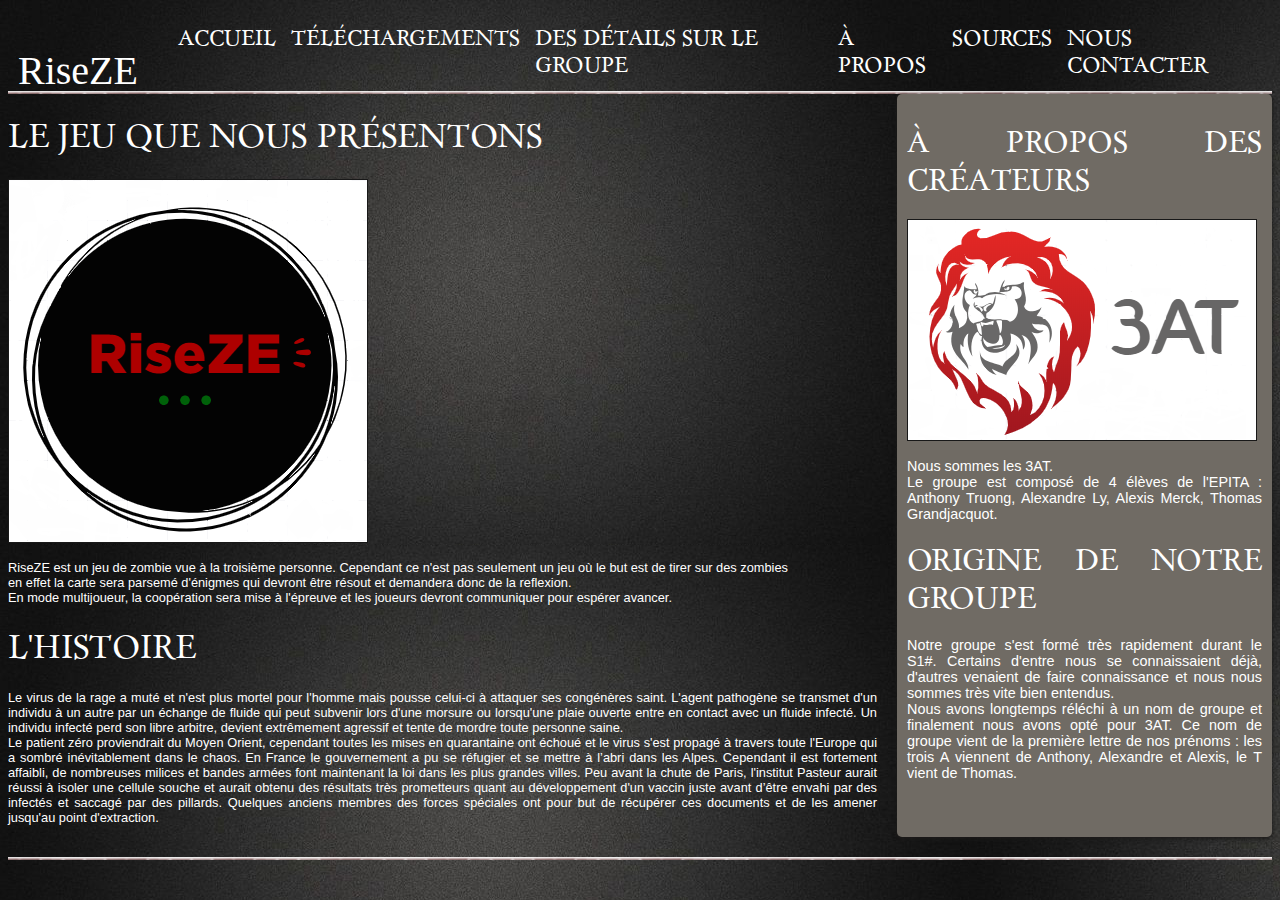
<file: index.html>
<!DOCTYPE html>
<html>
    <head>
        <meta charset="utf-8" />
        <link rel="stylesheet" href="style.css" />
        <title>RiseZE</title>
    </head>

    <body>
        <div id="bloc">
        <header>
            <div id="titreprincipal">
                <div id="logo">
                <h1>RiseZE</h1>
                </div>
            </div>
            <nav>
            <ul>
                <li><a href="#">Accueil</a></li>
                <li><a href="telecharger.html"> téléchargements</a></li>
                <li><a href="nous.html"> Des détails sur le groupe</a></li>
                <li><a href="Apropos.html"> à propos</a></li>
                <li><a href="Sources.html"> Sources</a></li>
                <li><a href="Contact.html">Nous contacter</a></li>
            </ul>
            </nav>
        </header>
        
        <section>
            <article>                
                <h1 id="jeu">Le jeu que nous présentons</h1>
                <img src="logo_RiseZE.PNG" alt="logo RiseZE" id="logo2" /> 
                <p>RiseZE est un jeu de zombie vue à la troisième personne. Cependant ce n'est pas seulement un jeu où le but est de tirer sur des zombies <br/>
                   en effet la carte sera parsemé d'énigmes qui devront être résout et demandera donc de la reflexion.<br/>
                   En mode multijoueur, la coopération sera mise à l'épreuve et les joueurs devront communiquer pour espérer avancer.
                </p>
                <h1> L'histoire </h1>
                <p> Le virus de la rage a muté et n'est plus mortel pour l'homme mais pousse celui-ci à attaquer ses congénères saint. L'agent pathogène se transmet d'un individu à un autre par un échange de fluide qui peut subvenir lors d'une morsure ou lorsqu'une plaie ouverte entre en contact avec un fluide infecté. Un individu infecté perd son libre arbitre, devient extrêmement agressif et tente de mordre toute personne saine.<br/>
                	
                Le patient zéro proviendrait du Moyen Orient, cependant toutes les mises en quarantaine ont échoué et le virus s'est propagé à travers toute l'Europe qui a sombré inévitablement dans le chaos. En France le gouvernement a pu se réfugier et se mettre à l’abri dans les Alpes. Cependant il est fortement affaibli, de nombreuses milices et bandes armées font maintenant la loi dans les plus grandes villes. Peu avant la chute de Paris, l'institut Pasteur aurait réussi à isoler une cellule souche et aurait obtenu des résultats très prometteurs quant au développement d'un vaccin juste avant d’être envahi par des infectés et saccagé par des pillards. Quelques anciens membres des forces spéciales ont pour but de récupérer ces documents et de les amener jusqu'au point d'extraction. </p>
            </article>
            <aside>
                <h1 id="3AT">À propos des créateurs</h1>
                <img src="logo_groupe.PNG" alt="logo du groupe" id="logo1"  /> 
                <p>Nous sommes les 3AT.<br/> Le groupe est composé de 4 élèves de l'EPITA : Anthony Truong, Alexandre Ly, Alexis Merck, Thomas Grandjacquot.</p>
                <h1>Origine de notre groupe</h1>
                <p>Notre groupe s'est formé très rapidement durant le S1#. Certains d'entre nous se connaissaient déjà, d'autres venaient de faire connaissance et nous nous sommes très vite bien entendus.<br/>
                Nous avons longtemps réléchi à un nom de groupe et finalement nous avons opté pour 3AT. Ce nom de groupe vient de la première lettre de nos prénoms : les trois A viennent de Anthony, Alexandre et Alexis, le T vient de Thomas.</p>
            </aside>
        </section>
        
        <footer>
        </footer>
        </div>
    </body>
</html>
</file>
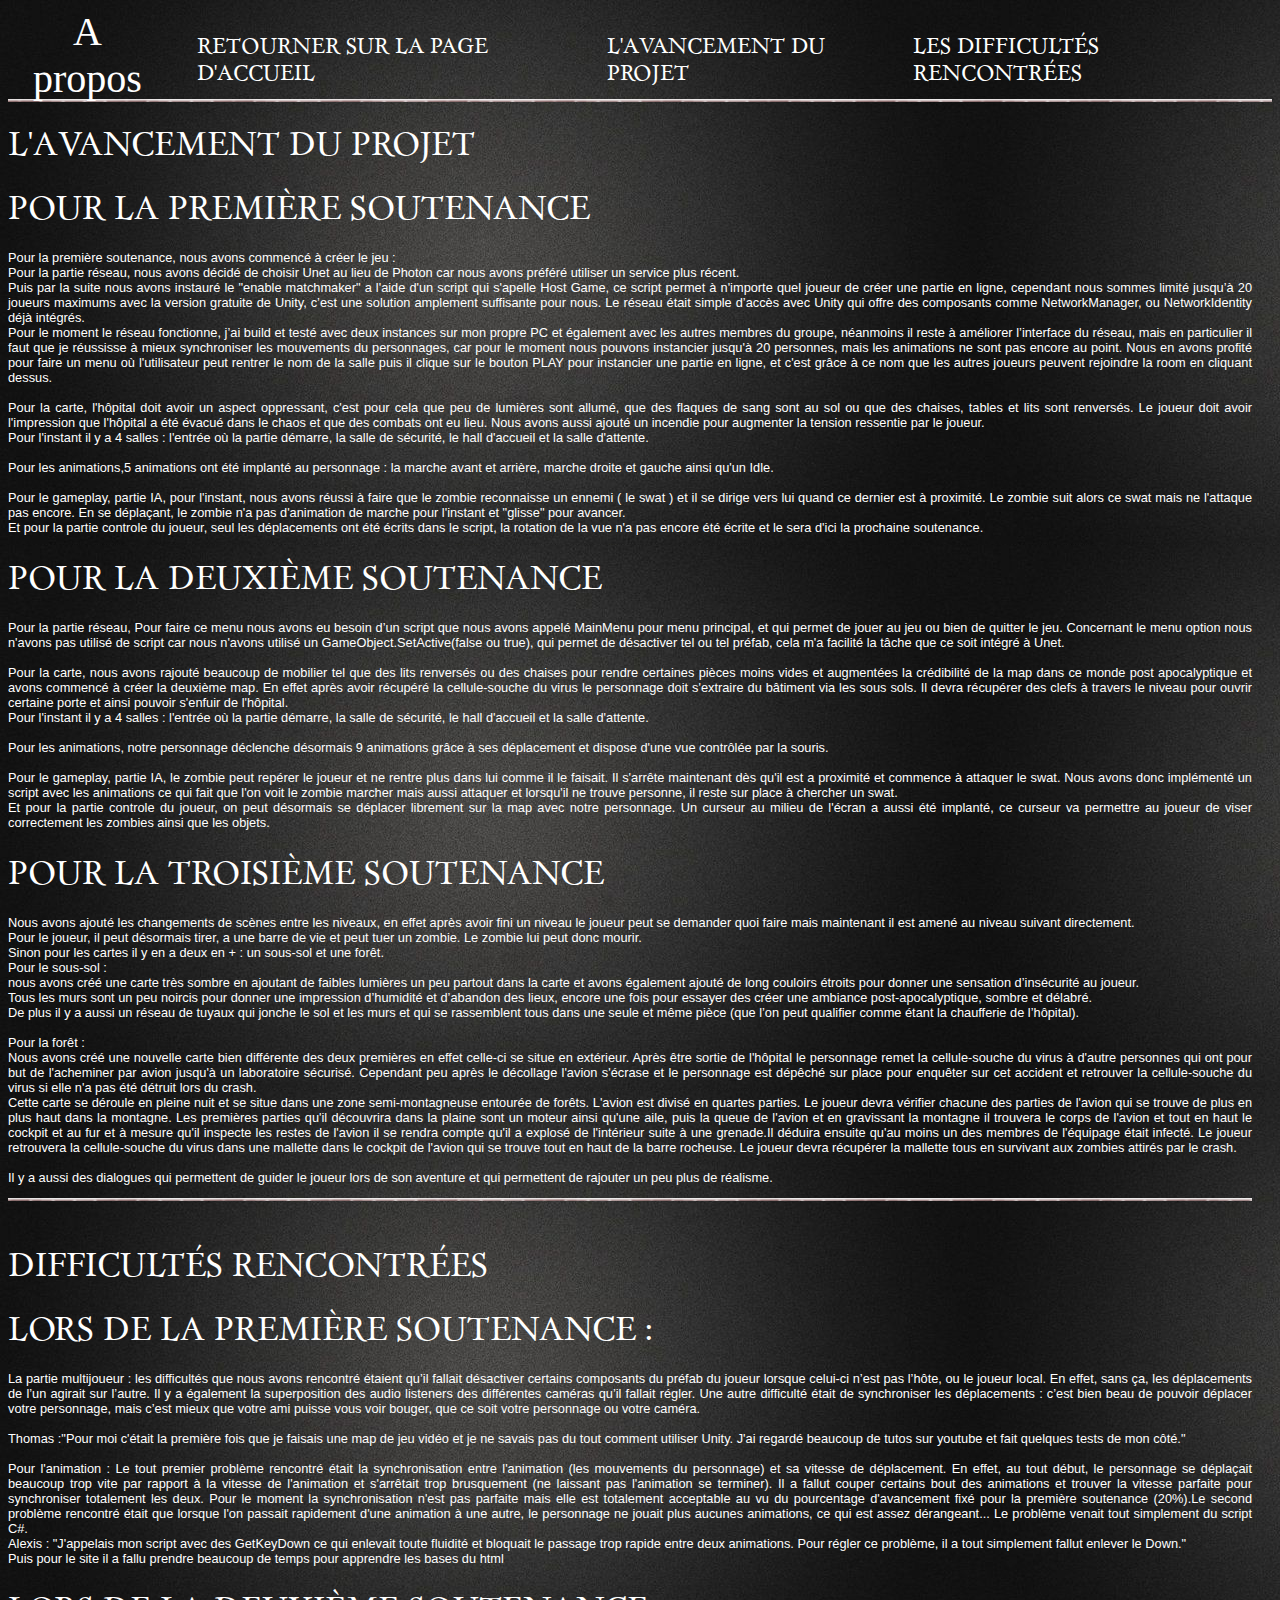
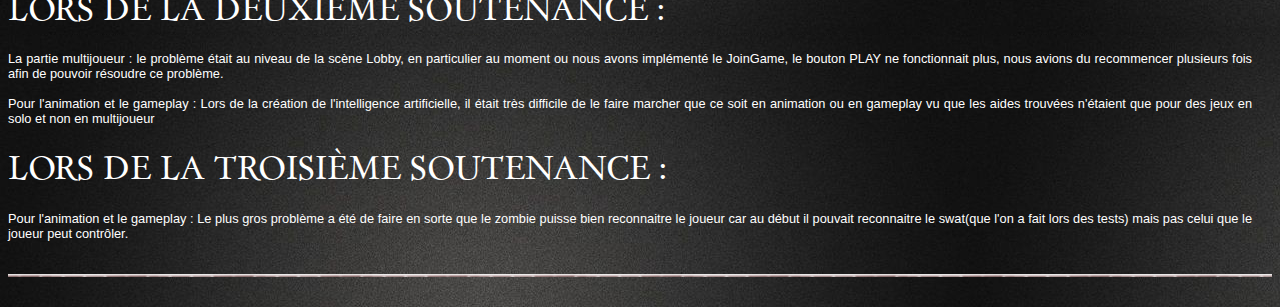
<file: Apropos.html>
<!DOCTYPE html>
<html>
    <head>
        <!-- En-tête de la page -->
        <meta charset="utf-8" />
        <link rel="stylesheet" href="style.css" />
        <title>A propos</title>
    </head>

    <body>
        <!-- Corps de la page -->
        <header>
            <div id="titreprincipal">
                <div id="logo">
                <h1>A propos</h1>
                </div>
            </div>
         <nav>
            <ul>
                <li><a href="index.html"> Retourner sur la page d'accueil </a></li>
                <li><a href="#at"> L'avancement du projet </a></li>
                <li><a href="#al"> Les difficultés rencontrées </a></li>
            </ul>
        </nav>
        </header>
        <section>
        <article>
        <h1 id="at"> L'avancement du projet </h1>
        <h1> Pour la première soutenance </h1>
        <p>
            Pour la première soutenance, nous avons commencé à créer le jeu :</br>
            Pour la partie réseau, nous avons décidé de choisir Unet au lieu de Photon car nous avons préféré utiliser un service plus récent.
            </br>
            Puis par la suite nous avons instauré le "enable matchmaker" a l'aide d'un script qui s'apelle Host Game, ce script permet à n'importe quel joueur de créer une partie en ligne, cependant nous sommes limité jusqu’à 20 joueurs maximums avec la version gratuite de Unity, c’est une solution amplement suffisante pour nous. Le réseau était simple d’accès avec Unity qui offre des composants comme NetworkManager, ou NetworkIdentity déjà intégrés.
            </br>
            Pour le moment le réseau fonctionne, j’ai build et testé avec deux instances sur mon propre PC et également avec les autres membres du groupe, néanmoins il reste à améliorer l’interface du réseau, mais en particulier il faut que je réussisse à mieux synchroniser les mouvements du personnages, car pour le moment nous pouvons instancier jusqu'à 20 personnes, mais les animations ne sont pas encore au point.
            Nous en avons profité pour faire un menu où l'utilisateur peut rentrer le nom de la salle puis il clique sur le bouton PLAY pour instancier une partie en ligne, et c'est grâce à ce nom que les autres joueurs peuvent rejoindre la room en cliquant dessus.
            </br>
            </br>
            Pour la carte, l'hôpital doit avoir un aspect oppressant, c'est pour cela que peu de lumières sont allumé, que des flaques de sang sont au sol ou que des chaises, tables et lits sont renversés. Le joueur doit avoir l'impression que l'hôpital a été évacué dans le chaos et que des combats ont eu lieu. Nous avons aussi ajouté un incendie pour augmenter la tension ressentie par le joueur.
            </br>
            Pour l'instant il y a 4 salles : l'entrée où la partie démarre, la salle de sécurité, le hall d'accueil et la salle d'attente.
            </br>
            </br>
            Pour les animations,5 animations ont été implanté au personnage : la marche avant et arrière, marche droite et gauche ainsi qu'un Idle.
            </br>
            </br>
            Pour le gameplay, partie IA, pour l'instant, nous avons réussi à faire que le zombie reconnaisse un ennemi ( le swat ) et il se dirige vers lui quand ce dernier est à proximité. Le zombie suit alors ce swat mais ne l'attaque pas encore. En se déplaçant, le zombie n'a pas d'animation de marche pour l'instant et "glisse" pour avancer.
            </br>
            Et pour la partie controle du joueur, seul les déplacements ont été écrits dans le script, la rotation de la vue n'a pas encore été écrite et le sera d'ici la prochaine soutenance.
        </p>
        <h1> Pour la deuxième soutenance </h1>
        <p>
            Pour la partie réseau, Pour faire ce menu nous avons eu besoin d’un script que nous avons appelé MainMenu pour menu principal, et qui permet de jouer au jeu ou bien de quitter le jeu. Concernant le menu option nous n'avons pas utilisé de script car nous n'avons utilisé un GameObject.SetActive(false ou true), qui permet de désactiver tel ou tel préfab, cela m'a facilité la tâche que ce soit intégré à Unet.
            </br>
            </br>
            Pour la carte, nous avons rajouté beaucoup de mobilier tel que des lits renversés ou des chaises pour rendre certaines pièces moins vides et augmentées la crédibilité de la map dans ce monde post apocalyptique et avons commencé à créer la deuxième map. En effet après avoir récupéré la cellule-souche du virus le personnage doit s'extraire du bâtiment via les sous sols. Il devra récupérer des clefs à travers le niveau pour ouvrir certaine porte et ainsi pouvoir s'enfuir de l'hôpital.
            </br>
            Pour l'instant il y a 4 salles : l'entrée où la partie démarre, la salle de sécurité, le hall d'accueil et la salle d'attente.
            </br>
            </br>
            Pour les animations, notre personnage déclenche désormais 9 animations grâce à ses déplacement et dispose d'une vue contrôlée par la souris.
            </br>
            </br>
            Pour le gameplay, partie IA, le zombie peut repérer le joueur et ne rentre plus dans lui comme il le faisait. Il s'arrête maintenant dès qu'il est a proximité et commence à attaquer le swat. Nous avons donc implémenté un script avec les animations ce qui fait que l'on voit le zombie marcher mais aussi attaquer et lorsqu'il ne trouve personne, il reste sur place à chercher un swat.
            </br>
            Et pour la partie controle du joueur, on peut désormais se déplacer librement sur la map avec notre personnage. Un curseur au milieu de l'écran a aussi été implanté, ce curseur va permettre au joueur de viser correctement les zombies ainsi que les objets.
        </p>
        <h1> Pour la troisième soutenance </h1>
        <p>
            Nous avons ajouté les changements de scènes entre les niveaux, en effet après avoir fini un niveau le joueur peut se demander quoi faire mais maintenant il est amené au niveau suivant directement.</br>
            Pour le joueur, il peut désormais tirer, a une barre de vie et peut tuer un zombie. Le zombie lui peut donc mourir.</br>
            Sinon pour les cartes il y en a deux en + : un sous-sol et une forêt.<br>
            Pour le sous-sol :<br> nous avons créé une carte très sombre en ajoutant de faibles lumières un peu partout dans la carte et avons également ajouté de long couloirs étroits pour donner une sensation d’insécurité au joueur.<br>
            Tous les murs sont un peu noircis pour donner une impression d’humidité et d’abandon des lieux, encore une fois pour essayer des créer une ambiance post-apocalyptique, sombre et délabré.<br>
            De plus il y a aussi un réseau de tuyaux qui jonche le sol et les murs et qui se rassemblent tous dans une seule et même pièce (que l’on peut qualifier comme étant la chaufferie de l’hôpital).<br>
            <br>
            Pour la forêt :<br> Nous avons créé une nouvelle carte bien différente des deux premières en effet celle-ci se situe en extérieur. Après être sortie de l'hôpital le personnage remet la cellule-souche du virus à d'autre personnes qui ont pour but de l'acheminer par avion jusqu'à un laboratoire sécurisé. Cependant peu après le décollage l'avion s'écrase et le personnage est dépêché sur place pour enquêter sur cet accident et retrouver la cellule-souche du virus si elle n'a pas été détruit lors du crash.<br>
            Cette carte se déroule en pleine nuit et se situe dans une zone semi-montagneuse entourée de forêts. L'avion est divisé en quartes parties. Le joueur devra vérifier chacune des parties de l'avion qui se trouve de plus en plus haut dans la montagne. Les premières parties qu'il découvrira dans la plaine sont un moteur ainsi qu'une aile, puis la queue de l'avion et en gravissant la montagne il trouvera le corps de l'avion et tout en haut le cockpit et au fur et à mesure qu'il inspecte les restes de l'avion il se rendra compte qu'il a explosé de l'intérieur suite à une grenade.Il déduira ensuite qu'au moins un des membres de l'équipage était infecté. Le joueur retrouvera la cellule-souche du virus dans une mallette dans le cockpit de l'avion qui se trouve tout en haut de la barre rocheuse. Le joueur devra récupérer la mallette tous en survivant aux zombies attirés par le crash.<br>
            <br>
            Il y a aussi des dialogues qui permettent de guider le joueur lors de son aventure et qui permettent de rajouter un peu plus de réalisme.

        </p>
        <footer>
        </footer>
        <h1 id="al"> Difficultés rencontrées</h1>
        <h1>Lors de la première soutenance : </h1>
        <p>
            La partie multijoueur : les difficultés que nous avons rencontré étaient qu’il fallait désactiver certains composants du préfab du joueur lorsque celui-ci n’est pas l’hôte, ou le joueur local. En effet, sans ça, les déplacements de l’un agirait sur l’autre. Il y a également la superposition des audio listeners des différentes caméras qu’il fallait régler. Une autre difficulté était de synchroniser les déplacements : c’est bien beau de pouvoir déplacer votre personnage, mais c’est mieux que votre ami puisse vous voir bouger, que ce soit votre personnage ou votre caméra.
            </br>
            </br>
            Thomas :"Pour moi c'était la première fois que je faisais une map de jeu vidéo et je ne savais pas du tout comment utiliser Unity. J'ai regardé beaucoup de tutos sur youtube et fait quelques tests de mon côté."
            </br>
            </br>
             Pour l'animation : Le tout premier problème rencontré était la synchronisation entre l'animation (les mouvements du personnage) et sa vitesse de déplacement. En effet, au tout début, le personnage se déplaçait beaucoup trop vite par rapport à la vitesse de l'animation et s'arrêtait trop brusquement (ne laissant pas l'animation se terminer). Il a fallut couper certains bout des animations et trouver la vitesse parfaite pour synchroniser totalement les deux. Pour le moment la synchronisation n'est pas parfaite mais elle est totalement acceptable au vu du pourcentage d'avancement fixé pour la première soutenance (20%).Le second problème rencontré était que lorsque l'on passait rapidement d'une animation à une autre, le personnage ne jouait plus aucunes animations, ce qui est assez dérangeant... Le problème venait tout simplement du script C#.
            </br>
             Alexis : "J'appelais mon script avec des GetKeyDown ce qui enlevait toute fluidité et bloquait le passage trop rapide entre deux animations. Pour régler ce problème, il a tout simplement fallut enlever le Down."
             <br>
             Puis pour le site il a fallu prendre beaucoup de temps pour apprendre les bases du html
        </p>
        <h1>Lors de la deuxième soutenance : </h1>
        <p>
            La partie multijoueur : le problème était au niveau de la scène Lobby, en particulier au moment ou nous avons implémenté le JoinGame, le bouton PLAY ne fonctionnait plus, nous avions du recommencer plusieurs fois afin de pouvoir résoudre ce problème.
            </br>
            </br>
             Pour l'animation et le gameplay : Lors de la création de l'intelligence artificielle, il était très difficile de le faire marcher que ce soit en animation ou en gameplay vu que les aides trouvées n'étaient que pour des jeux en solo et non en multijoueur
        </p>

        <h1>Lors de la troisième soutenance : </h1>
        <p>
             Pour l'animation et le gameplay : Le plus gros problème a été de faire en sorte que le zombie puisse bien reconnaitre le joueur car au début il pouvait reconnaitre le swat(que l'on a fait lors des tests) mais pas celui que le joueur peut contrôler.<br>
        </p>

        </article>
        </section>
        <footer>
        </footer>
    </body>
</html>
</file>
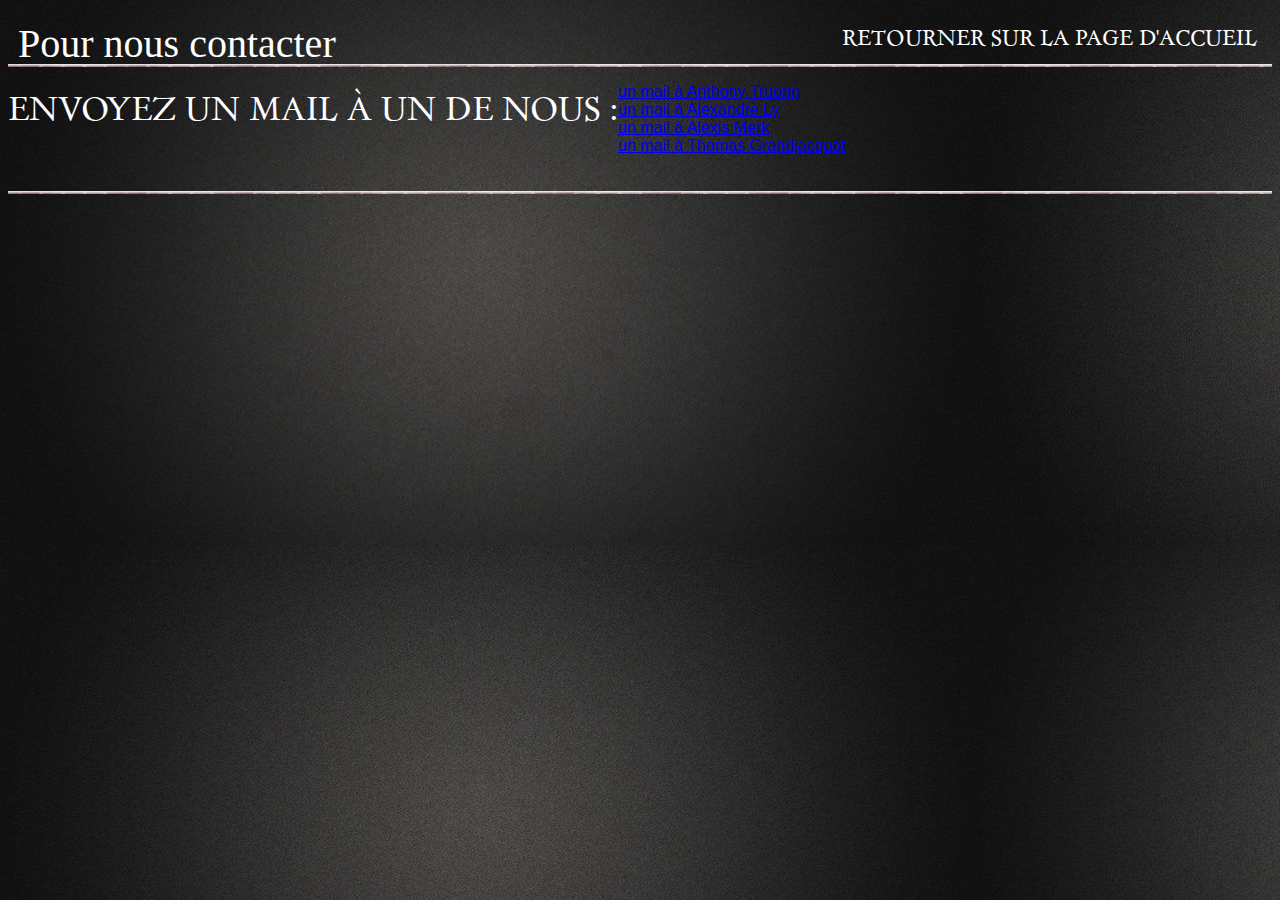
<file: Contact.html>
<!DOCTYPE html>
<html>
    <head>
        <!-- En-tête de la page -->
        <meta charset="utf-8" />
        <link rel="stylesheet" href="style.css" />
        <title>Contact 3AT</title>
    </head>

    <body>
        <!-- Corps de la page -->
        <header>
        <div id="titreprincipal">
                <div id="logo">
                <h1>Pour nous contacter</h1>
                </div>
            </div>
        <nav>
            <ul>
                <li><a href="index.html"> Retourner sur la page d'accueil </a></li>
            </ul>
        </nav>
        </header>
        <section>
         <h1>Envoyez un mail à un de nous : </h1>
         <p>
         	<a href="mailto:anthony1.truong@epita.fr"> un mail à Anthony Truong </a><br>
            <a href="mailto:alexandre.ly@epita.fr"> un mail à Alexandre Ly </a><br>
            <a href="mailto:alexis.merk@epita.fr"> un mail à Alexis Merk </a><br>
            <a href="mailto:thomas.grandjacquot@epita.fr"> un mail à Thomas Grandjacquot </a><br>
         </p>
        </section>
        <footer>
        </footer>
    </body>
</html>
</file>
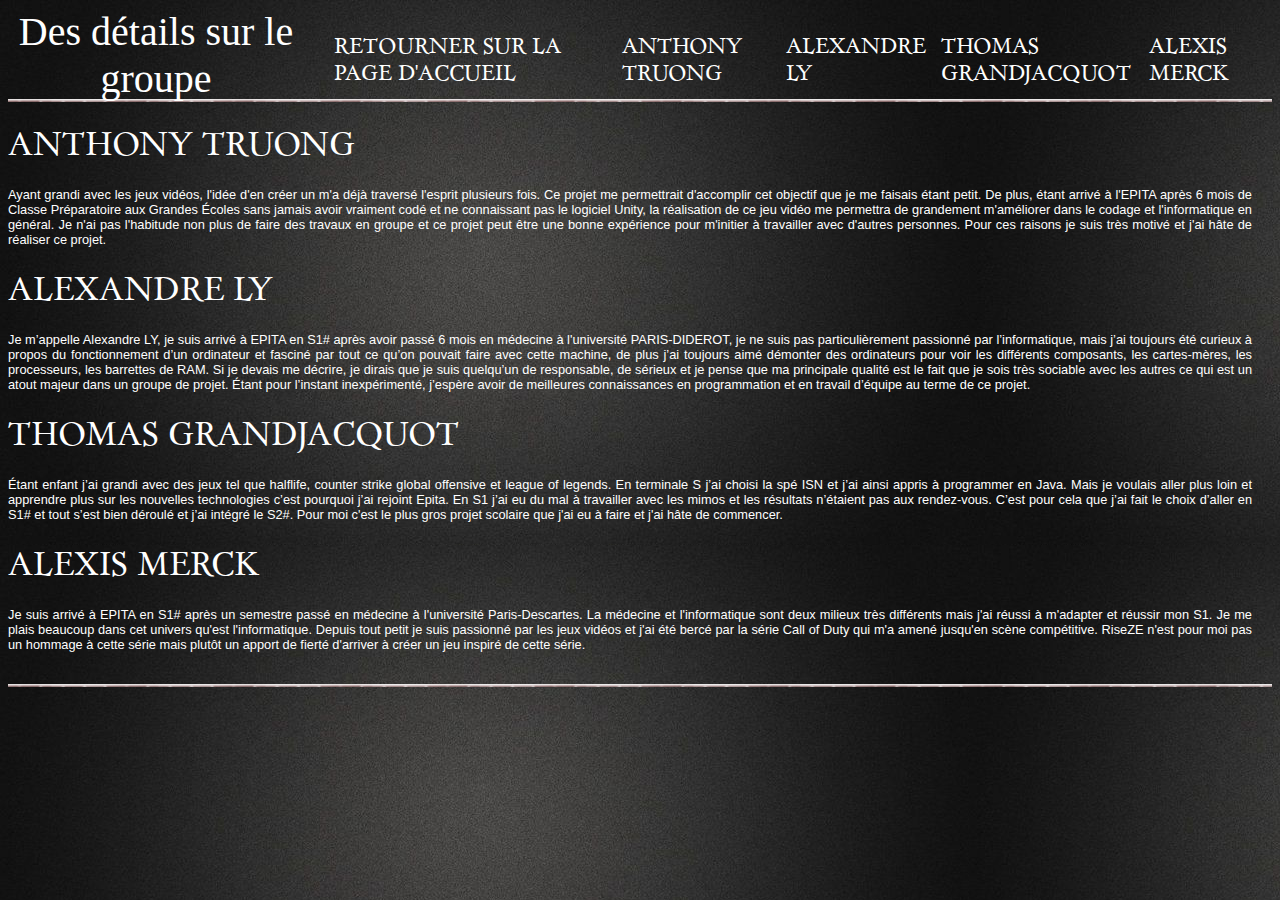
<file: nous.html>
<!DOCTYPE html>
<html>
    <head>
        <!-- En-tête de la page -->
        <meta charset="utf-8" />
        <link rel="stylesheet" href="style.css" />
        <title>Des détails sur le groupe</title>
    </head>

    <body>
        <!-- Corps de la page -->
        <header>
            <div id="titreprincipal">
                <div id="logo">
                <h1>Des détails sur le groupe</h1>
                </div>
            </div>
         <nav>
            <ul>
                <li><a href="index.html"> Retourner sur la page d'accueil </a></li>
                <li><a href="#at"> Anthony Truong </a></li>
                <li><a href="#al"> Alexandre Ly </a></li>
                <li><a href="#tg"> Thomas Grandjacquot </a></li>
                <li><a href="#am"> Alexis Merck </a></li>
            </ul>
        </nav>
        </header>
        <section>
        <article>
        <h1 id="at"> Anthony Truong </h1>
        <p>
            Ayant grandi avec les jeux vidéos, l'idée d'en créer un m'a déjà traversé l'esprit plusieurs fois. Ce projet me permettrait d'accomplir cet objectif que je me faisais étant petit. De plus, étant arrivé à l'EPITA après 6 mois de Classe Préparatoire aux Grandes Écoles sans jamais avoir vraiment codé et ne connaissant pas le logiciel Unity, la réalisation de ce jeu vidéo me permettra de grandement m'améliorer dans le codage et l'informatique en général. Je n'ai pas l'habitude non plus de faire des travaux en groupe et ce projet peut être une bonne expérience pour m'initier à travailler avec d'autres personnes. Pour ces raisons je suis très motivé et j'ai hâte de réaliser ce projet.
        </p>
        <h1 id="al"> Alexandre Ly </h1>
        <p>
            Je m’appelle Alexandre LY, je suis arrivé à EPITA en S1#  après avoir passé 6 mois  en médecine à l'université PARIS-DIDEROT, je ne suis pas particulièrement passionné par l’informatique, mais j’ai toujours été curieux à propos du fonctionnement d’un ordinateur et fasciné par tout ce qu’on pouvait faire avec cette machine, de plus j’ai toujours aimé démonter des ordinateurs pour voir les différents composants, les cartes-mères, les processeurs, les barrettes de RAM. Si je devais me décrire, je dirais que je suis quelqu’un de responsable, de sérieux et je pense que ma principale qualité est le fait que je sois très sociable avec les autres ce qui est un atout majeur dans un groupe de projet. Étant pour l’instant inexpérimenté, j’espère avoir de meilleures connaissances en programmation et en travail d’équipe au terme de ce projet.
        </p>
        <h1 id="tg"> Thomas Grandjacquot </h1>
        <p>
            Étant enfant j’ai grandi avec des jeux tel que halflife,  counter strike global offensive et league of legends. En terminale S j’ai choisi la spé ISN et j’ai ainsi appris à programmer en Java. Mais je voulais aller plus loin et apprendre plus sur les nouvelles technologies c’est pourquoi j’ai rejoint Epita.  En S1 j’ai eu du mal à travailler avec les mimos et les résultats n’étaient pas aux rendez-vous.  C’est pour cela que j’ai fait le choix d’aller en S1# et tout s’est bien déroulé et j’ai intégré le S2#. Pour moi c'est le plus gros projet scolaire que j'ai eu à faire et j'ai hâte de commencer.
        </p>
        <h1 id="am"> Alexis Merck </h1>
        <p>
            Je suis arrivé à EPITA en S1# après un semestre passé en médecine à l'université Paris-Descartes. La médecine et l'informatique sont deux milieux très différents mais j'ai réussi à m'adapter et réussir mon S1. Je me plais beaucoup dans cet univers qu'est l'informatique. Depuis tout petit je suis passionné par les jeux vidéos et j'ai été bercé par la série Call of Duty qui m'a amené jusqu'en scène compétitive. RiseZE n'est pour moi pas un hommage à cette série mais plutôt un apport de fierté d'arriver à créer un jeu inspiré de cette série.
        </p>
        </article>
        </section>
        <footer>
        </footer>
    </body>
</html>
</file>
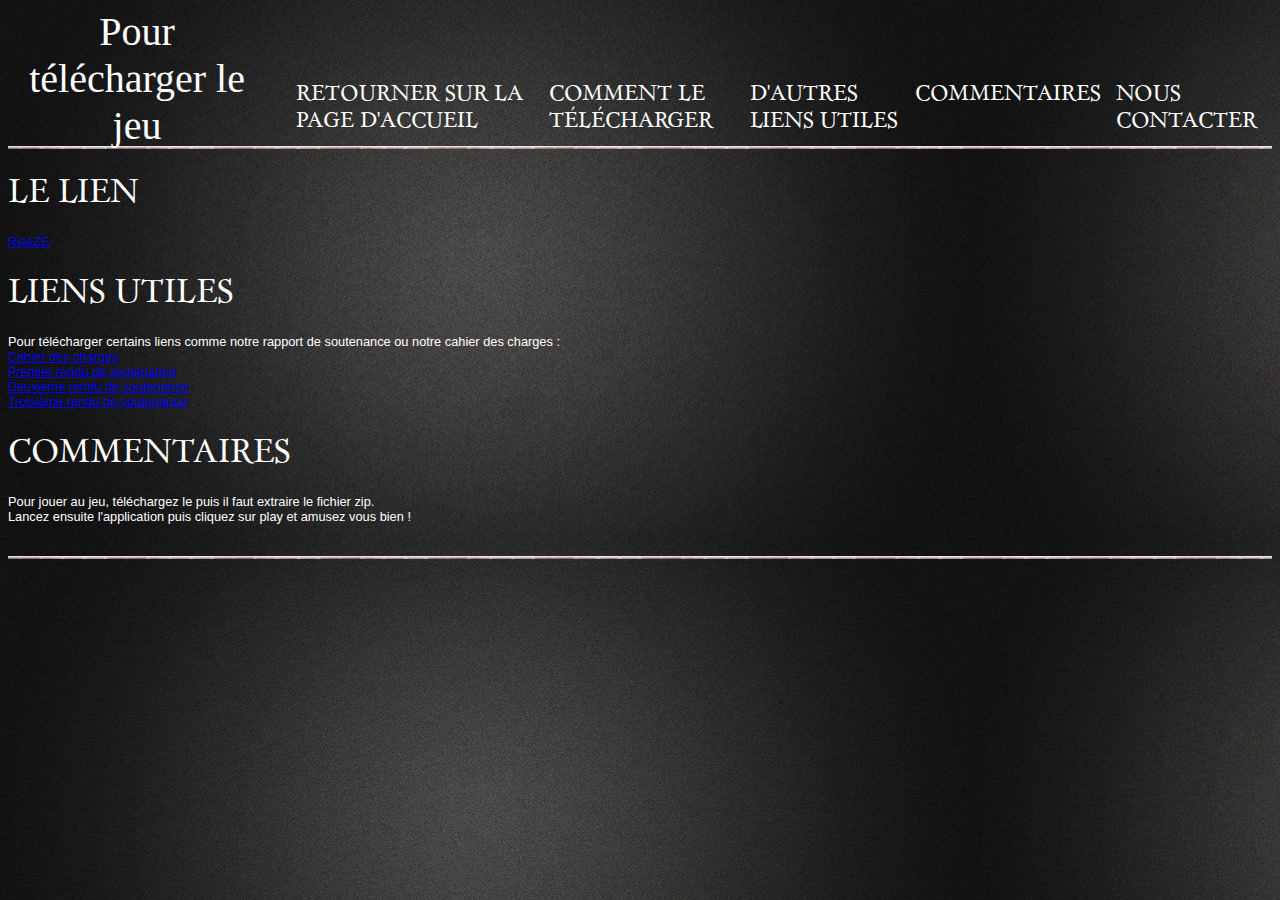
<file: Page 2.html>
<!DOCTYPE html>
<html>
    <head>
        <!-- En-tête de la page -->
        <meta charset="utf-8" />
        <link rel="stylesheet" href="style.css" />
        <title>Page de téléchargement</title>
    </head>

    <body>
        <!-- Corps de la page -->
        <header>
        <div id="titreprincipal">
                <div id="logo">
                <h1>Pour télécharger le jeu</h1>
                </div>
            </div>
         <nav>
            <ul>
                <li><a href="test.html"> Retourner sur la page d'accueil </a></li>
                <li><a href="#dl"> Comment le télécharger </a></li>
                <li><a href="#liens"> D'autres liens utiles </a></li>
                <li><a href="#comment"> Commentaires </a></li>
                <li><a href="Contact.html">Nous contacter</a></li>
            </ul>
        </nav>
        </header>
        <section>
        <article>
        <h1 id="dl"> Le lien </h1>
        <p>
            <a href="RiseZE.zip"> RiseZE </a>
        </p>
        <h1 id="liens"> Liens utiles </h1>
        <p>
            Pour télécharger certains liens comme notre rapport de soutenance ou notre cahier des charges :
            </br>
            <a href="Cahier_des_charges___RiseZE.zip"> Cahier des charges </a>
            </br>
            <a href="Rendu_soutenance_1.zip"> Premier rendu de soutenance </a>
            </br>
            <a href="Rendu_soutenance_2.zip"> Deuxième rendu de soutenance </a>
            </br>
            <a href="Rendu_soutenance_3.zip"> Troisième rendu de soutenance </a>
        </p>
        <p>
        </p>
        <h1 id="comment"> Commentaires </h1>
        <p>
            Pour jouer au jeu, téléchargez le puis il faut extraire le fichier zip.</br>
            Lancez ensuite l'application puis cliquez sur play et amusez vous bien !
        </p>
        </article>
        </section>
        <footer>
        </footer>
    </body>
</html>
</file>
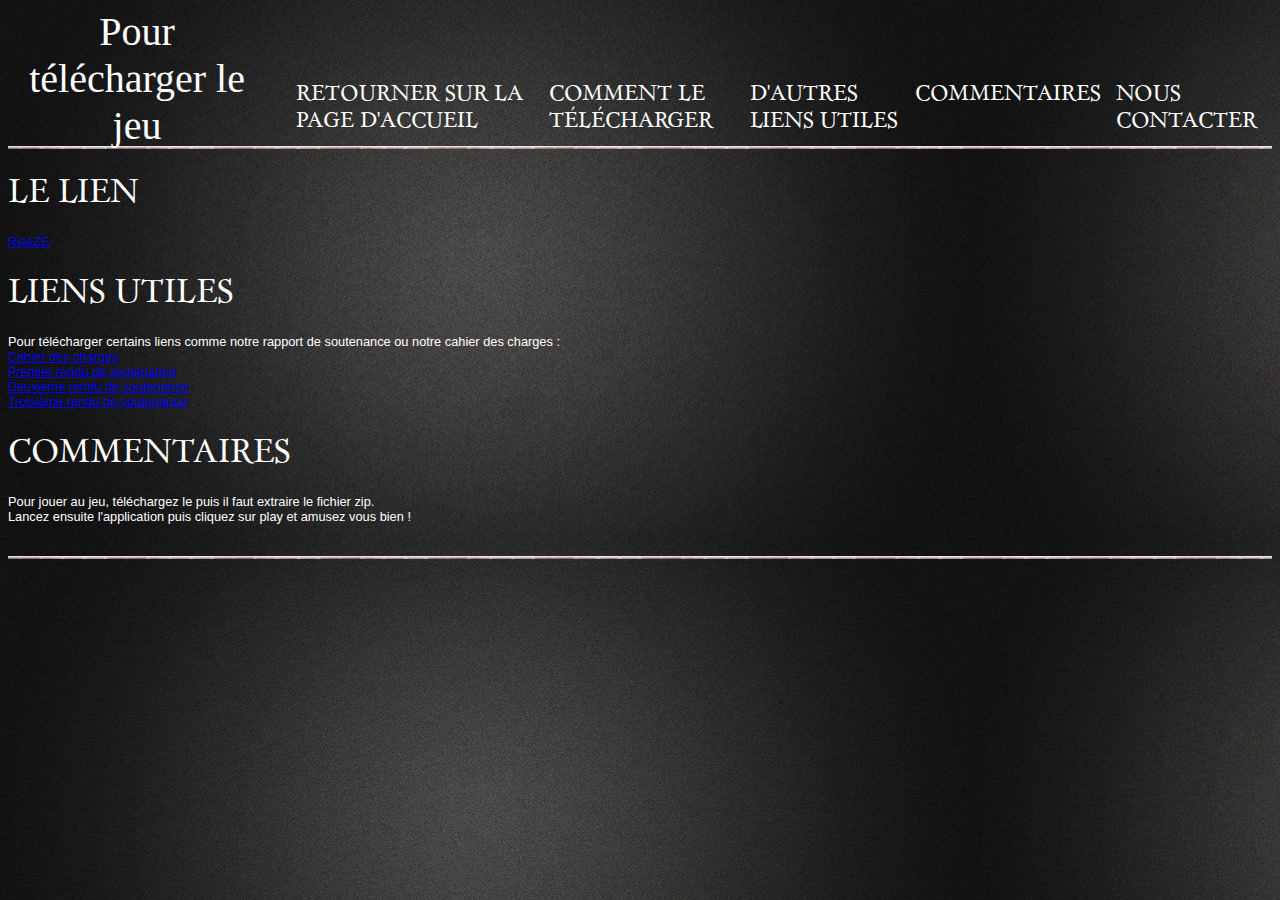
<file: Page2.html>
<!DOCTYPE html>
<html>
    <head>
        <!-- En-tête de la page -->
        <meta charset="utf-8" />
        <link rel="stylesheet" href="style.css" />
        <title>Page de téléchargement</title>
    </head>

    <body>
        <!-- Corps de la page -->
        <header>
        <div id="titreprincipal">
                <div id="logo">
                <h1>Pour télécharger le jeu</h1>
                </div>
            </div>
         <nav>
            <ul>
                <li><a href="index.html"> Retourner sur la page d'accueil </a></li>
                <li><a href="#dl"> Comment le télécharger </a></li>
                <li><a href="#liens"> D'autres liens utiles </a></li>
                <li><a href="#comment"> Commentaires </a></li>
                <li><a href="Contact.html">Nous contacter</a></li>
            </ul>
        </nav>
        </header>
        <section>
        <article>
        <h1 id="dl"> Le lien </h1>
        <p>
            <a href="RiseZE.zip"> RiseZE </a>
        </p>
        <h1 id="liens"> Liens utiles </h1>
        <p>
            Pour télécharger certains liens comme notre rapport de soutenance ou notre cahier des charges :
            </br>
            <a href="Cahier_des_charges___RiseZE.zip"> Cahier des charges </a>
            </br>
            <a href="Rendu_soutenance_1.zip"> Premier rendu de soutenance </a>
            </br>
            <a href="Rendu_soutenance_2.zip"> Deuxième rendu de soutenance </a>
            </br>
            <a href="Rendu_soutenance_3.zip"> Troisième rendu de soutenance </a>
        </p>
        <p>
        </p>
        <h1 id="comment"> Commentaires </h1>
        <p>
            Pour jouer au jeu, téléchargez le puis il faut extraire le fichier zip.</br>
            Lancez ensuite l'application puis cliquez sur play et amusez vous bien !
        </p>
        </article>
        </section>
        <footer>
        </footer>
    </body>
</html>
</file>
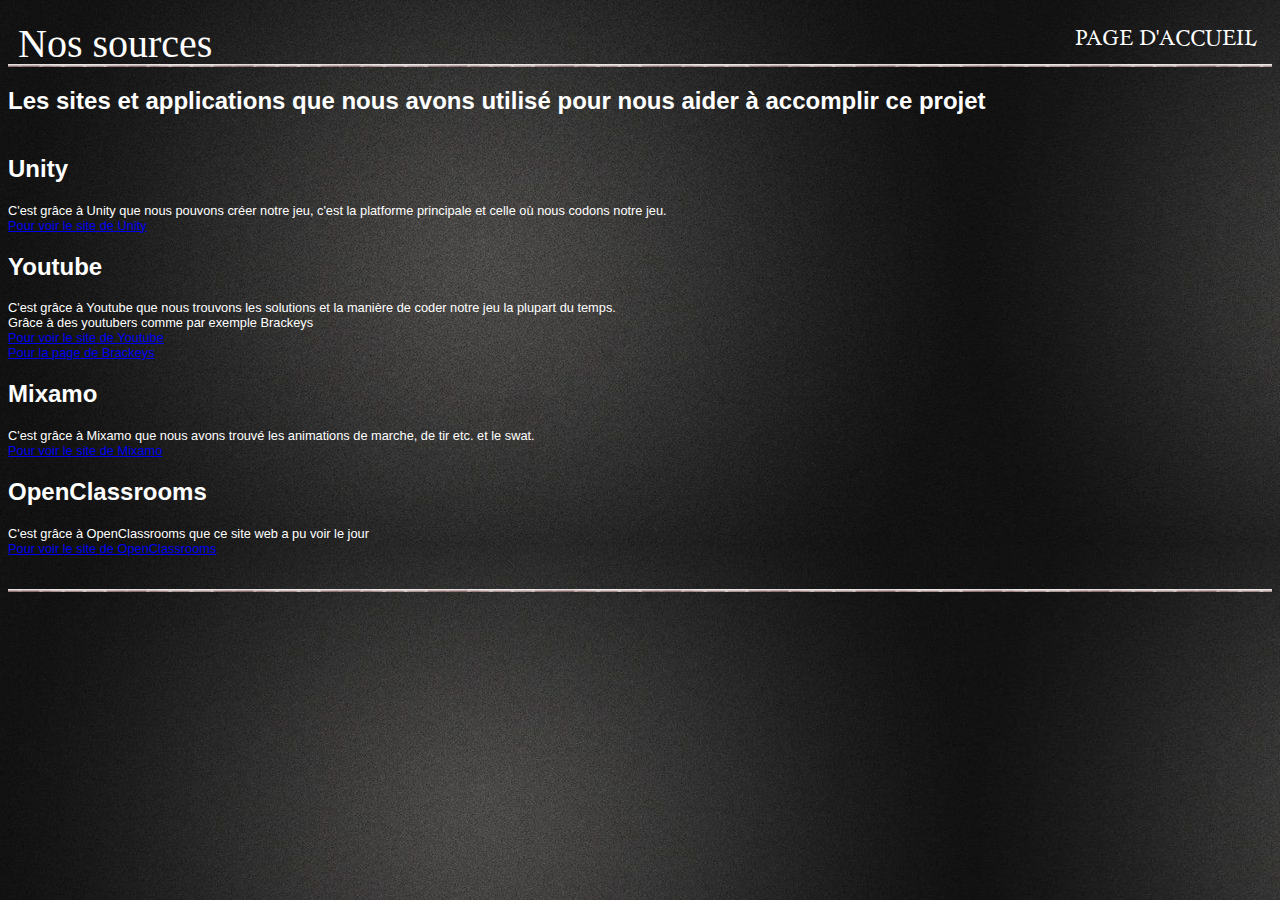
<file: Sources.html>
<!DOCTYPE html>
<html>
    <head>
        <!-- En-tête de la page -->
        <meta charset="utf-8" />
        <link rel="stylesheet" href="style.css" />
        <title>Sources</title>
    </head>

    <body>
        <!-- Corps de la page -->
        <header>
            <div id="titreprincipal">
                <div id="logo">
                <h1>Nos sources</h1>
                </div>
            </div>
            <nav>
            <ul>
                <li><a href="index.html"> Page d'accueil</a></li>
            </ul>
            </nav>
        </header>
         <h2>Les sites et applications que nous avons utilisé pour nous aider à accomplir ce projet</h2>
        <section>
        <article>
        <h2 > Unity </h2>
        <p>
            C'est grâce à Unity que nous pouvons créer notre jeu, c'est la platforme principale et celle où nous codons notre jeu.
            </br>
            <a href="https://unity3d.com/fr"> Pour voir le site de Unity</a>
        </p>
        <h2> Youtube </h2>
        <p>
            C'est grâce à Youtube que nous trouvons les solutions et la manière de coder notre jeu la plupart du temps.
            </br>
            Grâce à des youtubers comme par exemple Brackeys
            </br>
            <a href="https://www.youtube.com/"> Pour voir le site de Youtube</a>
            </br>
            <a href="https://www.youtube.com/user/Brackeys/featured"> Pour la page de Brackeys</a>
        </p>
        <p>
        </p>
        <h2> Mixamo </h2>
        <p>
            C'est grâce à Mixamo que nous avons trouvé les animations de marche, de tir etc. et le swat.
            </br>
            <a href="https://www.mixamo.com/"> Pour voir le site de Mixamo</a>
        </p>
        <h2> OpenClassrooms </h2>
        <p>
            C'est grâce à OpenClassrooms que ce site web a pu voir le jour
            </br>
            <a href="https://openclassrooms.com"> Pour voir le site de OpenClassrooms</a>
        </p>
        <article>
        </section>
        <footer>
        </footer>
    </body>
</html>
</file>
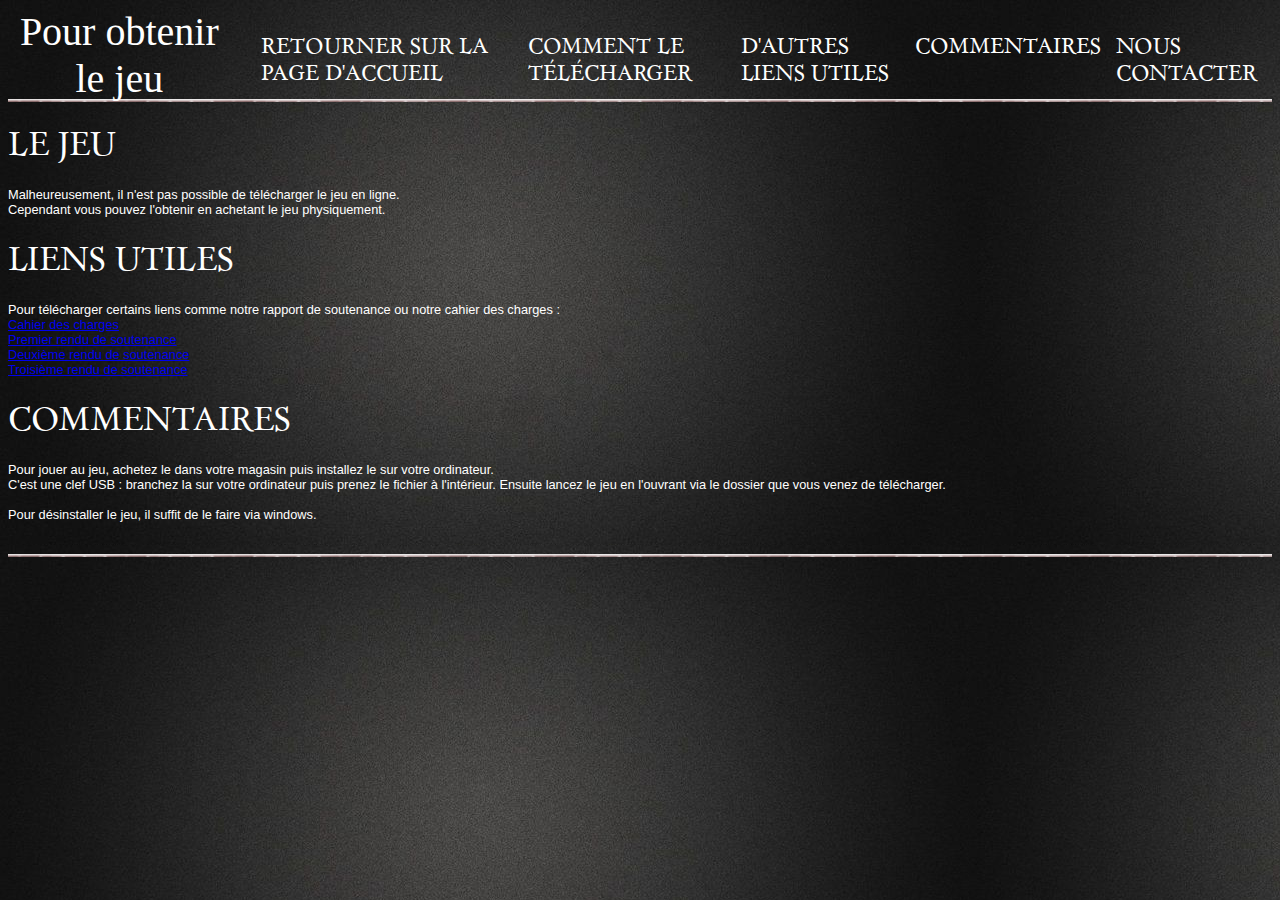
<file: telecharger.html>
<!DOCTYPE html>
<html>
    <head>
        <!-- En-tête de la page -->
        <meta charset="utf-8" />
        <link rel="stylesheet" href="style.css" />
        <title>Page de téléchargement</title>
    </head>

    <body>
        <!-- Corps de la page -->
        <header>
        <div id="titreprincipal">
                <div id="logo">
                <h1>Pour obtenir le jeu</h1>
                </div>
            </div>
         <nav>
            <ul>
                <li><a href="index.html"> Retourner sur la page d'accueil </a></li>
                <li><a href="#dl"> Comment le télécharger </a></li>
                <li><a href="#liens"> D'autres liens utiles </a></li>
                <li><a href="#comment"> Commentaires </a></li>
                <li><a href="Contact.html">Nous contacter</a></li>
            </ul>
        </nav>
        </header>
        <section>
        <article>
        <h1 id="dl"> Le jeu </h1>
        <p>
            Malheureusement, il n'est pas possible de télécharger le jeu en ligne.<br>
            Cependant vous pouvez l'obtenir en achetant le jeu physiquement.
        </p>
        <h1 id="liens"> Liens utiles </h1>
        <p>
            Pour télécharger certains liens comme notre rapport de soutenance ou notre cahier des charges :
            </br>
            <a href="Cahier_des_charges___RiseZE.zip"> Cahier des charges </a>
            </br>
            <a href="Rendu_soutenance_1.zip"> Premier rendu de soutenance </a>
            </br>
            <a href="Rendu_soutenance_2.zip"> Deuxième rendu de soutenance </a>
            </br>
            <a href="Rendu_soutenance_3.zip"> Troisième rendu de soutenance </a>
        </p>
        <p>
        </p>
        <h1 id="comment"> Commentaires </h1>
        <p>
            Pour jouer au jeu, achetez le dans votre magasin puis installez le sur votre ordinateur.<br>
            C'est une clef USB : branchez la sur votre ordinateur puis prenez le fichier à l'intérieur.
            Ensuite lancez le jeu en l'ouvrant via le dossier que vous venez de télécharger.<br>
            <br>
            Pour désinstaller le jeu, il suffit de le faire via windows.

        </p>
        </article>
        </section>
        <footer>
        </footer>
    </body>
</html>
</file>
<file: style.css>
.introduction,.salutations
{
    color: blue;
}

@font-face
{
    font-family: 'BallparkWeiner';
    src: url('polices/ballpark.eot');
    src: url('polices/ballpark.eot?#iefix') format('embedded-opentype'),
         url('polices/ballpark.woff') format('woff'),
         url('polices/ballpark.ttf') format('truetype'),
         url('polices/ballpark.svg#BallparkWeiner') format('svg');
    font-weight: normal;
    font-style: normal;
}

@font-face
{
    font-family: 'Dayrom';
    src: url('polices/dayrom.eot');
    src: url('polices/dayrom.eot?#iefix') format('embedded-opentype'),
         url('polices/dayrom.woff') format('woff'),
         url('polices/dayrom.ttf') format('truetype'),
         url('polices/dayrom.svg#Dayrom') format('svg');
    font-weight: normal;
    font-style: normal;
}

header
{
    background: url('separateur.png') repeat-x bottom;
    display: flex;
    justify-content: space-between;
    align-items: flex-end;
}

#titreprincipal
{
    display: flex;
    flex-direction: column;
}

#logo
{
    display: flex;
    flex-direction: row;
    align-items: baseline;
}

h2
{
	color:white;
}

header h1
{
	color:white;
    font-family: 'Trebuchet MS';
    font-size: 2.5em;
    font-weight: normal;
    margin: 0 0 0 10px;
}

header h2
{
	color:white;
    font-family: Dayrom, serif;
    font-size: 1.1em;
    margin-top: 0px;
    font-weight: normal;
}

body
{
	background:url('black.jpg');
	font-family: 'Trebuchet MS', Arial, sans-serif;
    color: #181818;
}



/* Navigation */

nav ul
{
    list-style-type: none;
    display: flex;
}

nav li
{
    margin-right: 15px;
}

nav a
{
    font-size: 1.3em;
    color: #181818;
    padding-bottom: 3px;
    text-decoration: none;
}

nav a:hover
{
    color: #760001;
    border-bottom: 3px solid #760001;
}

section h1, footer h1, nav a
{
	color:white;
    font-family: Dayrom, serif;
    font-weight: normal;
    text-transform: uppercase;
}

#bloc
{
	width = 90%;
	margin: auto;
}


/* Corps */

section
{
    display: flex;
    margin-bottom: 20px;
}

article, aside
{
    text-align: justify;
}

article
{
	color:white;
    margin-right: 20px;
    flex: 3;
}

article p
{
    font-size: 0.8em;
}

aside
{
    flex: 1.2;
    position: relative;
    background-color: #706b64;
    box-shadow: 0px 2px 5px #1c1a19;
    border-radius: 5px;
    padding: 10px;
    color: white;
    font-size: 0.9em;
}

#logo
{
    text-align: center;
}

#logo1,#logo2
{
    border: 1px solid #181818;
}

aside img
{
    margin-right: 5px;
}

footer
{
    display: flex;
    background: url('separateur.png') repeat-x top;
    padding-top: 25px;
}
</file>
